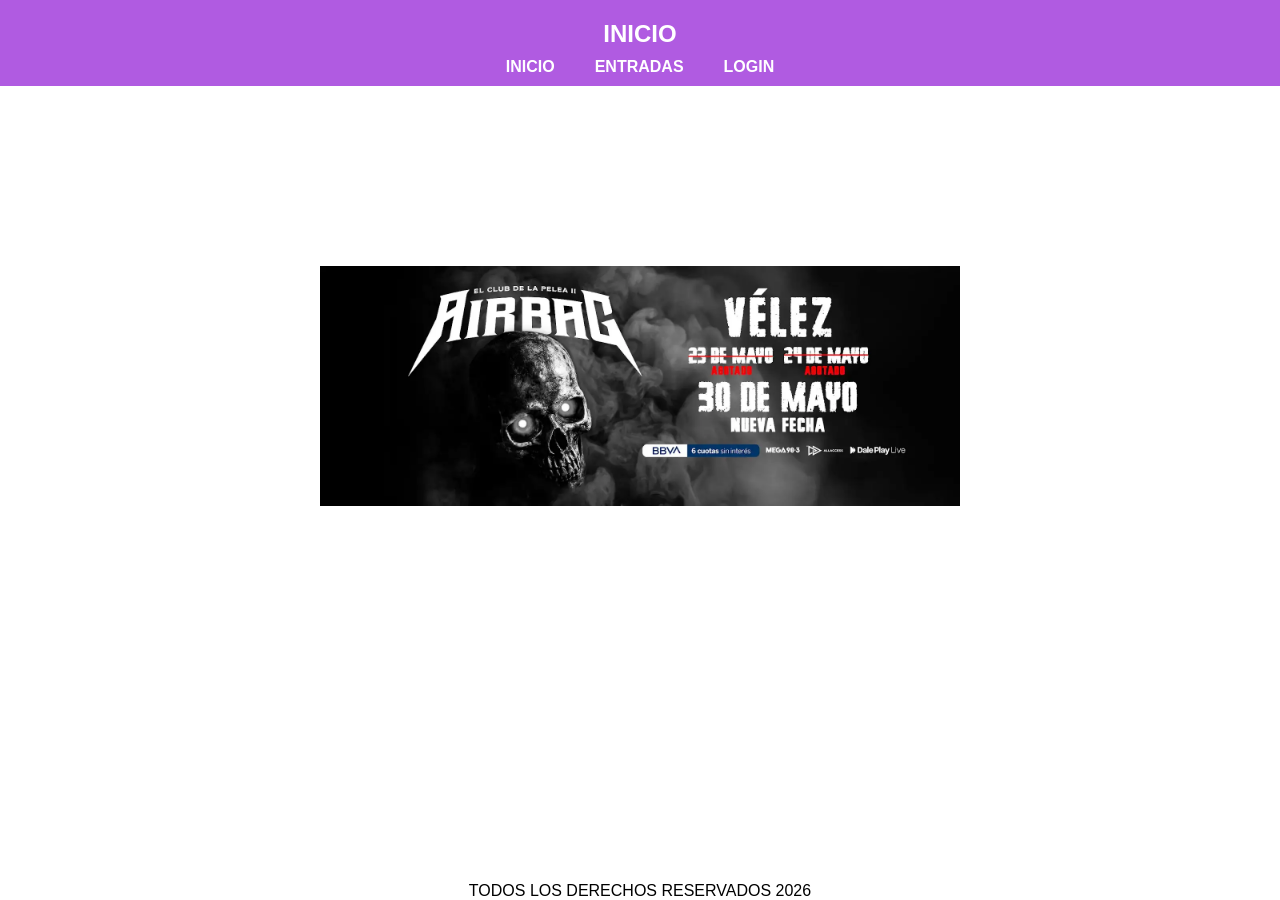
<file: CLASE 15_4/index.html>
<!DOCTYPE html>
<html lang="en">

<head>
    <meta charset="UTF-8">
    <meta name="viewport" content="width=device-width, initial-scale=1.0">
    <title>ALL ACCES</title>
    <link rel="stylesheet" href="./styles/styles.css">
</head>

<body>
    <header>

        <div class="seccion">INICIO</div>
        <nav class="menu">
            <ul>
                <li><a href="./index.html">Inicio</a></li>
                <li><a href="#">Entradas</a></li>
                <li><a href="./pages/login.html">Login</a></li>
            </ul>
        </nav>
    </header>
    <main>
        <img src="./images/6dad2344-cc6d-4622-82c6-68eca4d99e6a-abgvelezticketera1920x720agagnf.webp" alt="" width="50%">
        <section></section>
        <aside></aside>
    </main>
    <p></p>
    <footer>
         TODOS LOS DERECHOS RESERVADOS 2026
    </footer>

</body>

</html>
</file>
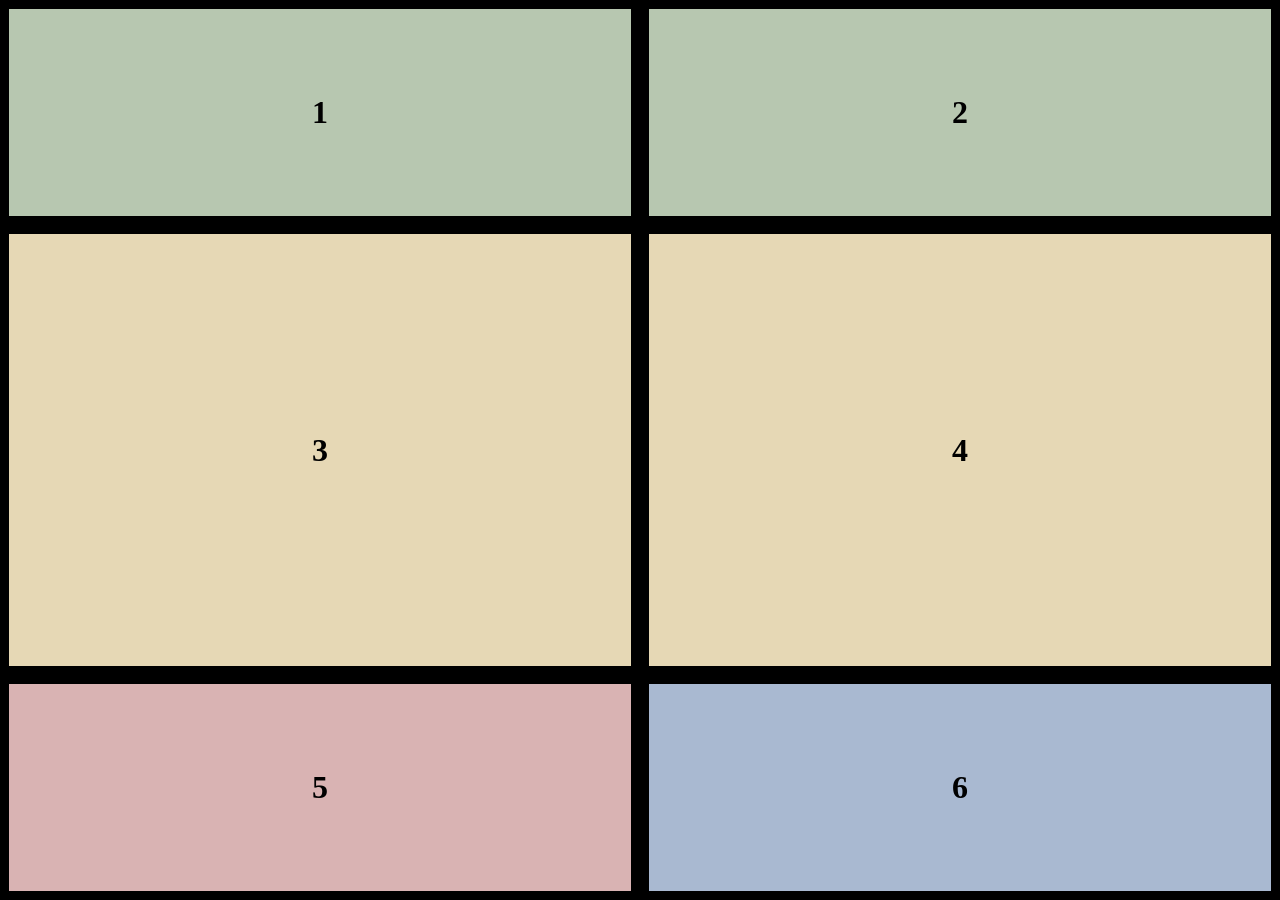
<file: ENTRENAMIENTO 2/MODELO 2/index.html>
<!DOCTYPE html>
<html lang="en">
<head>
    <meta charset="UTF-8">
    <meta name="viewport" content="width=device-width, initial-scale=1.0">
    <link rel="stylesheet" href="./styles.css">
    <title>Escritorio</title>
</head>
<body>
    <div class="grid">
    <div class="texto a">1</div>
    <div class="texto b">2</div>
    <div class="texto c">3</div>
    <div class="texto d">4</div>
    <div class="texto e">5</div>
    <div class="texto f">6</div>
</div>
    
</body>
</html>
</file>
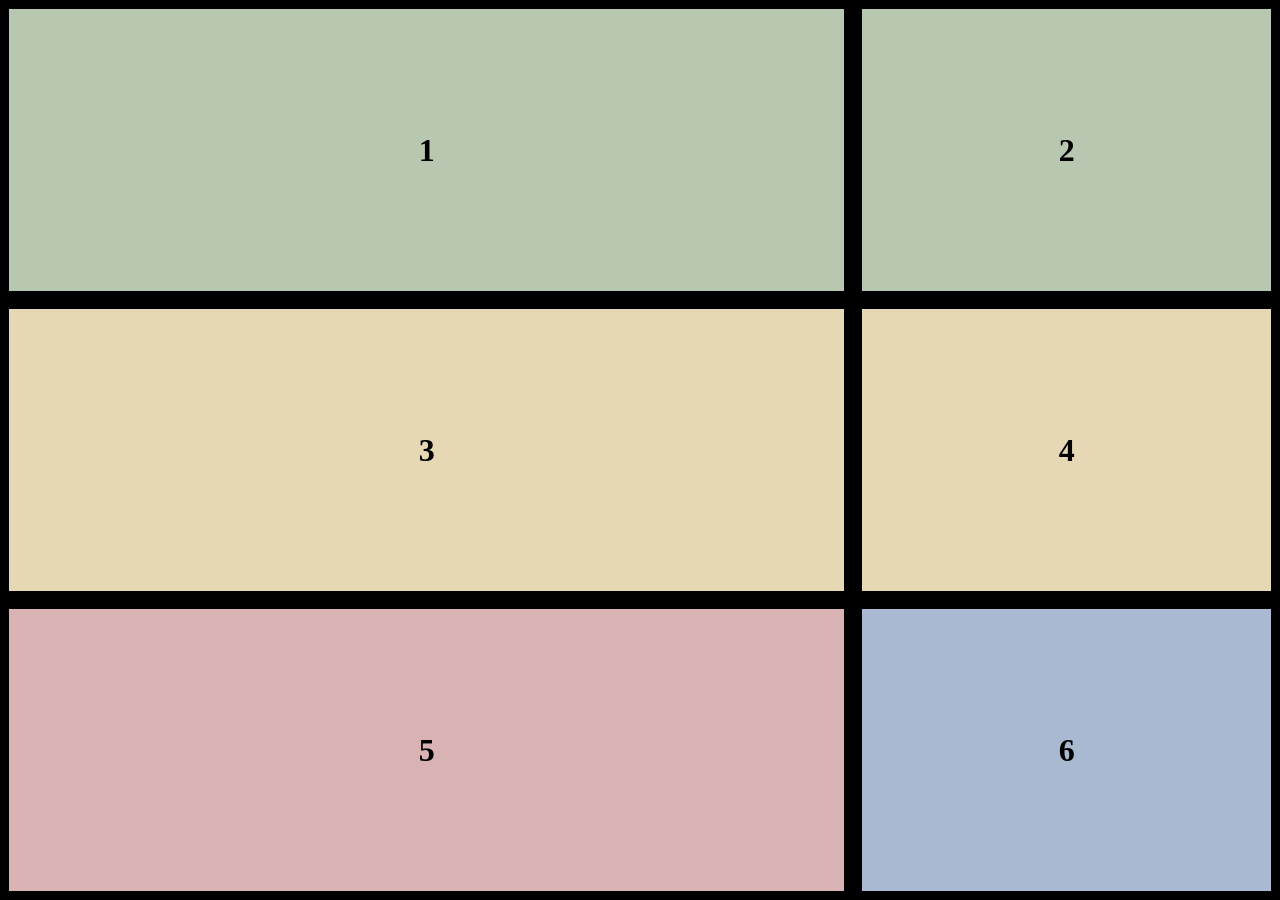
<file: ENTRENAMIENTO 2/MODELO 3/index.html>
<!DOCTYPE html>
<html lang="en">
<head>
    <meta charset="UTF-8">
    <meta name="viewport" content="width=device-width, initial-scale=1.0">
    <link rel="stylesheet" href="./styles.css">
    <title>Escritorio</title>
</head>
<body>
    <div class="grid">
    <div class="texto a">1</div>
    <div class="texto b">2</div>
    <div class="texto c">3</div>
    <div class="texto d">4</div>
    <div class="texto e">5</div>
    <div class="texto f">6</div>
</div>
    
    
</body>
</html>
</file>
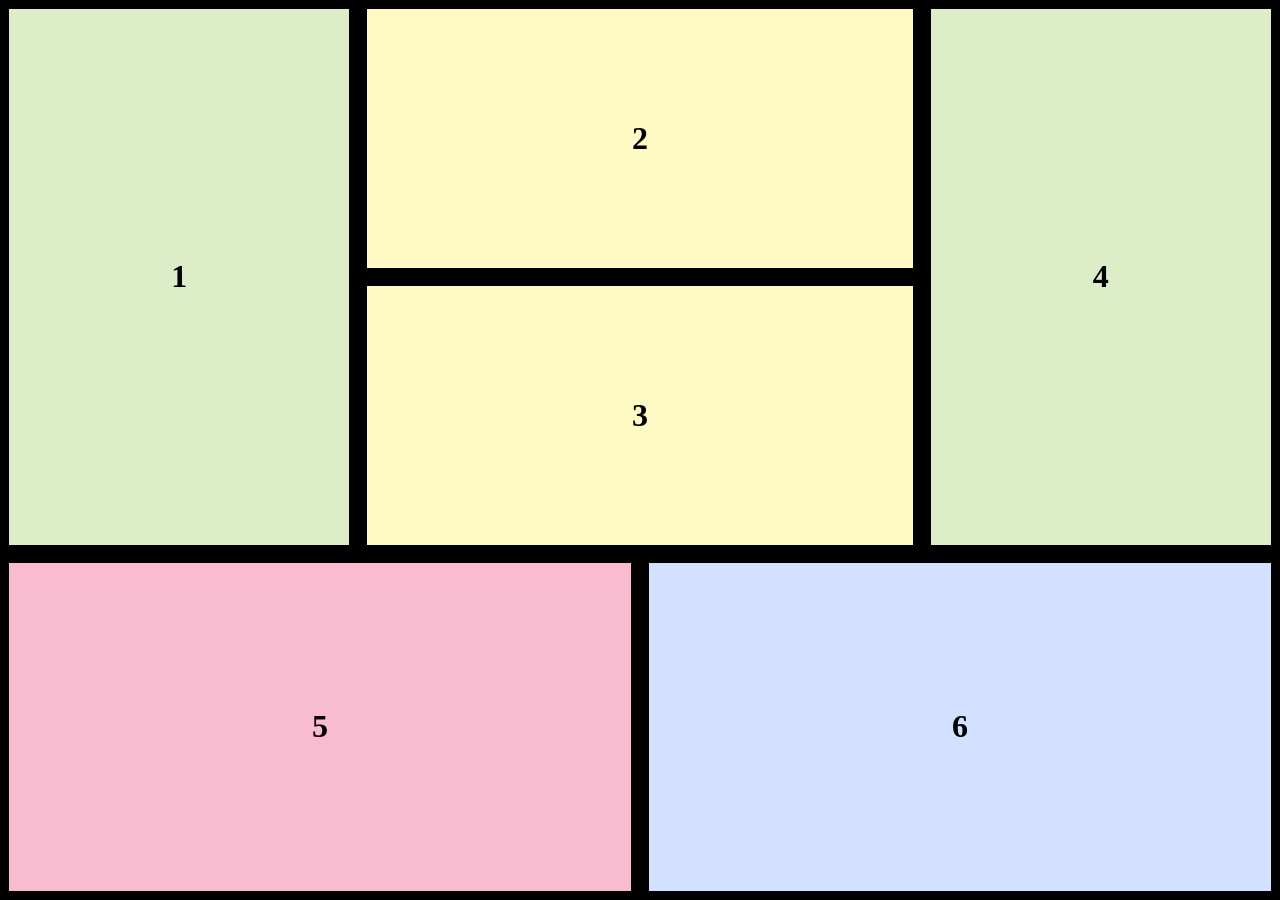
<file: ENTRENAMIENTO 2/MODELO 4/index.html>
<!DOCTYPE html>
<html lang="en">

<head>
    <meta charset="UTF-8">
    <meta name="viewport" content="width=device-width, initial-scale=1.0">
    <link rel="stylesheet" href="./styles.css">
    <title>Escritorio</title>
</head>

<body>
    <div class="grid">
        <div class="texto uno">1</div>
        <div class="texto dos">2</div>
        <div class="texto tres">3</div>
        <div class="texto cuatro">4</div>
        <div class="texto cinco">5</div>
        <div class="texto seis">6</div>
    </div>

</body>

</html>
</file>
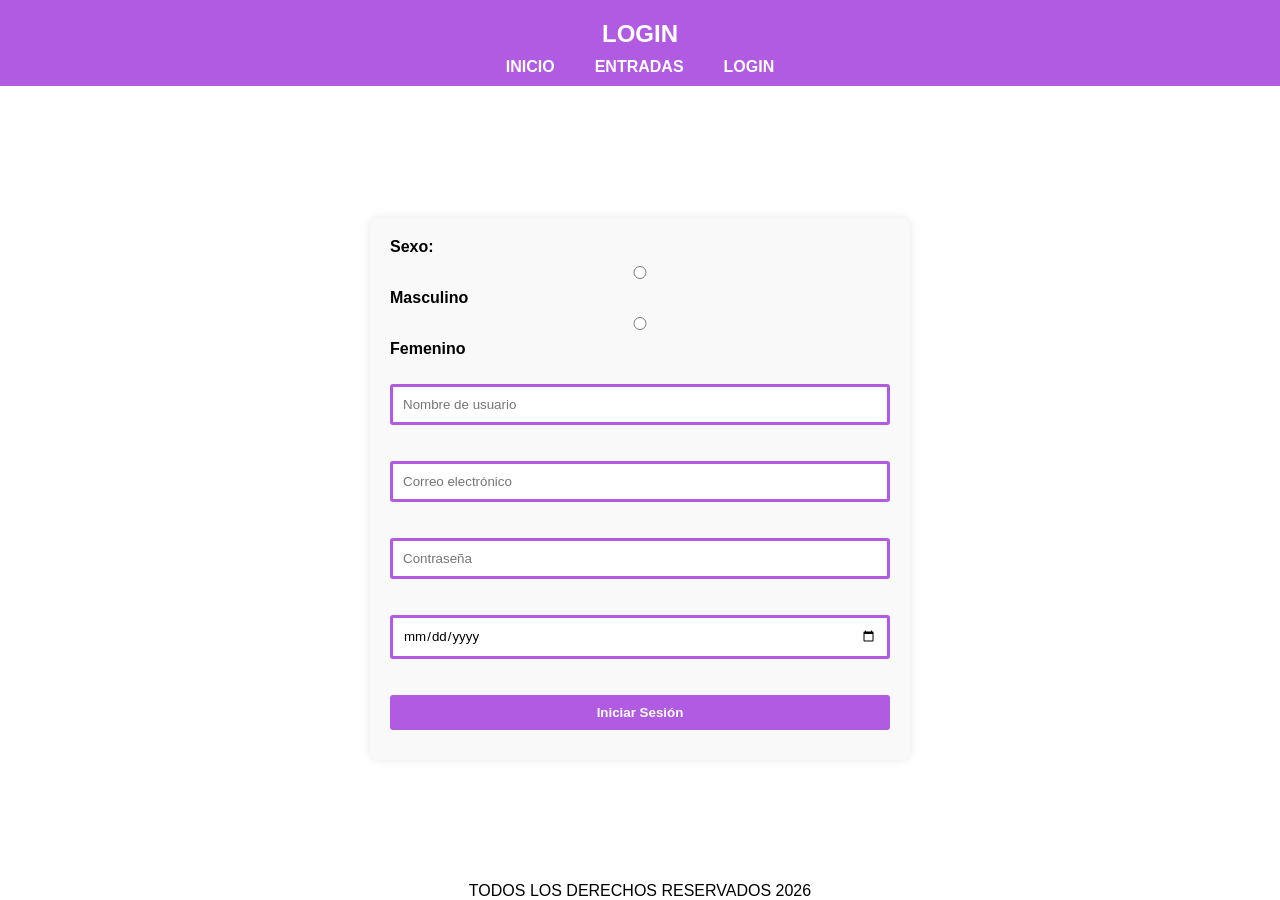
<file: CLASE 15_4/pages/login.html>
<!DOCTYPE html>
<html lang="en">

<head>
    <meta charset="UTF-8">
    <meta name="viewport" content="width=device-width, initial-scale=1.0">
    <title>INICIO DE SESION</title>
    <link rel="stylesheet" href="../styles/styles.css">
</head>

<body>
    <header>

        <div class="seccion">LOGIN</div>
        <nav class="menu">
            <ul>
                <li><a href="../index.html">Inicio</a></li>
                <li><a href="#">Entradas</a></li>
                <li><a href="./login.html">Login</a></li>
            </ul>
        </nav>
    </header>
    <main>
        <section>
            <div>
                <form action="../index.html" method="post" class="formulario">
                    <label for="sex">Sexo:
                        <input type="radio" name="user_sex" value="masculino" required> Masculino
                        <input type="radio" name="user_sex" value="femenino" required> Femenino     
                    </label>
                    <p></p>
                    <input type="text"
                       name="user_name"
                       placeholder="Nombre de usuario"
                       required>
                       <p></p>
                    <input type="email"
                       name="user_email"
                       placeholder="Correo electrónico"
                       required>
                       <p></p>
                    <input type="password"
                       name="user_password"
                          placeholder="Contraseña"
                            required>
                            <p></p>
                    <input type="date"
                    name="user_birth_date"
                    placeholder="Fecha De Nacimiento"
                    required>
                    <p></p>
                    <button type="submit">Iniciar Sesión
                        
                    </button>
                </form>
            </div>
        </section>
    </main>
    <footer>
        TODOS LOS DERECHOS RESERVADOS 2026
    </footer>

</body>

</html>
</file>
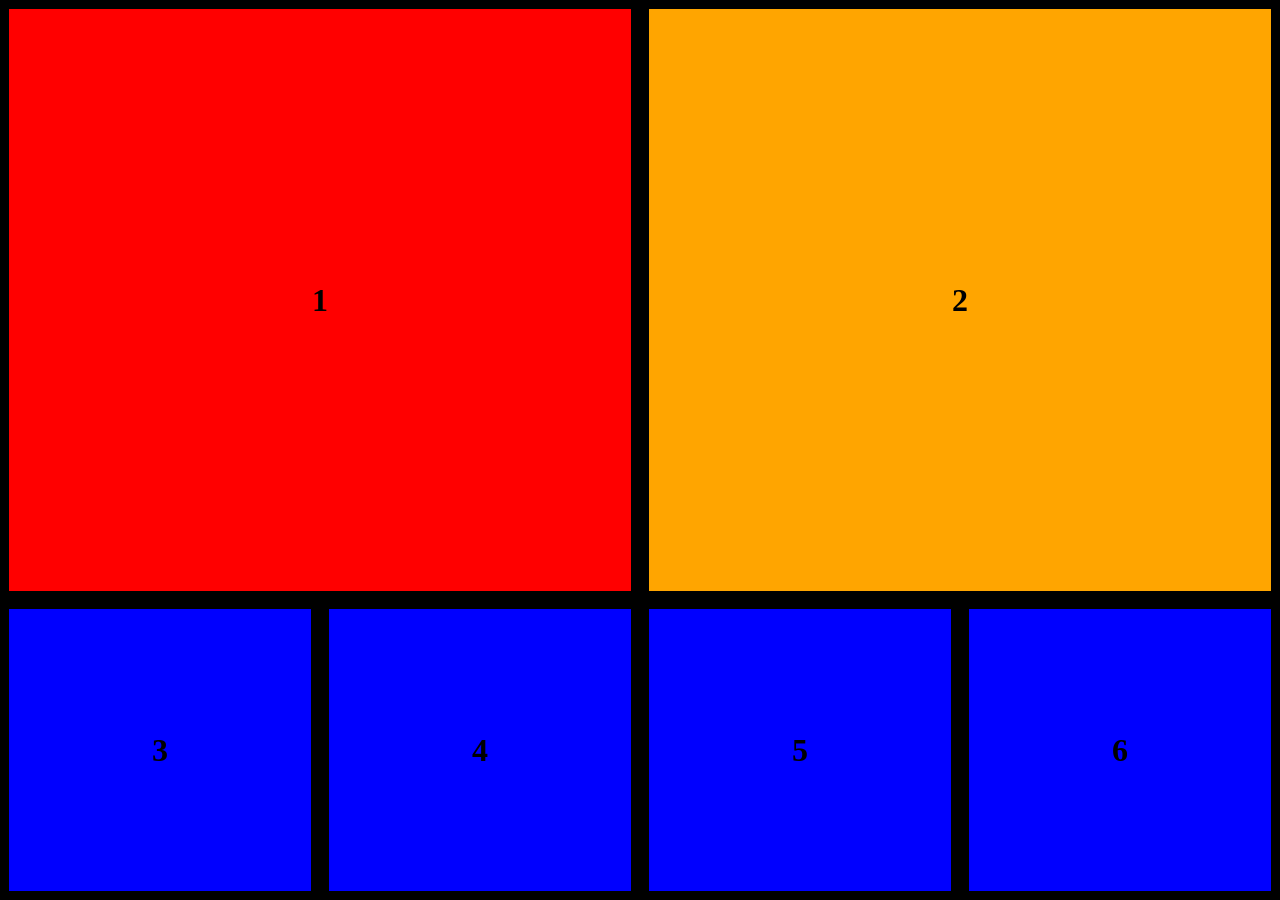
<file: ENTRENAMIENTO 2/MODELO 1/gridEscritorio.html>
<!DOCTYPE html>
<html lang="en">
<head>
    <meta charset="UTF-8">
    <meta name="viewport" content="width=device-width, initial-scale=1.0">
    <link rel="stylesheet" href="./styles.css">
    <title>Escritorio</title>
</head>
<body>
   <div class="grid">
    <div class="texto a">1</div>
    <div class="texto b">2</div>
    <div class="texto c">3</div>
    <div class="texto d">4</div>
    <div class="texto e">5</div>
    <div class="texto f">6</div>
   </div>
</body>
</html>
</file>
<file: CLASE 15_4/styles/styles.css>
body {
        margin: 0;
        font-family: arial, helvetica, sans-serif;
        text-align: center;
        height: 100vh;
        display: flex;
        flex-direction: column;
        justify-content: space-between;
        line-height: 1,5;
    }

header {
    background-color: #b05be1;
    color: white;
    padding: 10px;
    text-align: center;
    margin-bottom: 10px;
}

.menu ul {
    list-style: none;
    display: flex;
    justify-content: center;
    margin: 0;
    padding: 0;
}

.menu ul li {
    margin: 0 10px;
}

.menu ul li a {
    color: white;
    text-decoration: none;
    padding: 10px;
    text-transform: uppercase;
    font-weight: bold;
}

.seccion {
    font-size: 24px;
    font-weight: bold;
    color: white;
    padding: 10px;
}

.formulario {
    max-width: 500px;
    margin: 20px auto;
    padding: 20px;
    background-color: #f9f9f9;
    border-radius: 8px;
    box-shadow: 0 0 10px rgba(0,0,0,0.1);
    text-align: center;
}

.formulario input, .formulario button {
    width: 100%;
    padding: 10px;
    margin: 10px 0;
    border: 3px solid #b05be1;
    border-radius: 3px;
    box-sizing: border-box;
    font-family: arial, helvetica, sans-serif;
}

.formulario button {
    background-color: #b05be1;
    color: white;
    border: none;
    cursor: pointer;
    font-weight: bold;
}

.formulario button:hover {
    background-color: #9a4bb8;
}

.formulario label {
    display: block;
    margin-bottom: 5px;
    font-weight: bold;
    text-align: left;
}
</file>
<file: ENTRENAMIENTO 2/MODELO 2/styles.css>
*{
    margin: 0;
    padding: 0;
    box-sizing: border-box;
}
.texto {
    color: black;
    font-size: 2rem;
    font-weight: bold;
    align-items: center;
    justify-content: center;
    display: flex;
}

.grid {
    display: grid;
    grid-template-columns: 50vw 50vw;
    grid-template-rows: 25vh 50vh 25vh;
    height: 100vh;
    width: 100vw;
}

.a {
    background: #b7c7b0;
    border: 1vh solid black;
}

.b {
    background: #b7c7b0;
    border: 1vh solid black;
}

.c {
    background: #e6d8b5;
    border: 1vh solid black;
}

.d {
    background: #e6d8b5;
    border: 1vh solid black;
}

.e {
    background: #d9b3b3;
    border: 1vh solid black;
}

.f {
    background: #a9b9d1;
    border: 1vh solid black;
}


.c1 {
    background: #b7c7b0;
    grid-column: 1 / 3;
    grid-row: 5;
        border: 1vh solid black;
}

@media (max-width: 480px) {
    .grid {
        grid-template-columns: 50vw 50vw;
        grid-template-rows: 25vh 25vh 10vh 20vh 20vh;
    }

    .a {
        grid-column: 1 / 3;
        grid-row: 1;
    }

    .b {
        grid-column: 1 / 3;
        grid-row: 2;
    }

    .c {
        grid-column: 1;
        grid-row: 3;
    }

    .d {
        grid-column: 2;
        grid-row: 3;
    }

    .e {
        grid-column: 1 / 3;
        grid-row: 4;
    }

    .f {
        grid-column: 1 / 3;
        grid-row: 5;
    }
}
</file>
<file: ENTRENAMIENTO 2/MODELO 3/styles.css>
*{
    margin: 0;
    padding: 0;
    box-sizing: border-box;
}
.texto {
    color: black;
    font-size: 2rem;
    font-weight: bold;
    align-items: center;
    justify-content: center;
    display: flex;
}
.grid {
    display: grid;
    grid-template-columns: 2fr 1fr;
    grid-template-rows: 1fr 1fr 1fr;
    height: 100vh;
    width: 100vw;
}

.a {
    background: #b7c7b0;
    border: 1vh solid black;
}

.b {
    background: #b7c7b0;
    border: 1vh solid black;
}

.c {
    background: #e6d8b5;
    border: 1vh solid black;
}

.d {
    background: #e6d8b5;
    border: 1vh solid black;
}

.e {
    background: #d9b3b3;
    border: 1vh solid black;
}

.f {
    background: #a9b9d1;
    border: 1vh solid black;
}


@media (max-width: 480px) {
    .grid {
        grid-template-columns: 1fr;
        grid-template-rows: repeat(3, 1fr);
    }

    .a {
        grid-column: 1;
    }

    .b {
        display: none;
    }

    .c {
        grid-column: 1;
    }

    .d {
        display: none;
    }

    .e {
        display: none;
    }

    .f {
        grid-column: 1;
    }
}
</file>
<file: ENTRENAMIENTO 2/MODELO 4/styles.css>
*{
  margin: 0;
  padding: 0;
  box-sizing: border-box;
}

.texto {
    color: black;
    font-size: 2rem;
    font-weight: bold;
    align-items: center;
    justify-content: center;
    display: flex;
}

body {
    height: 100vh;
}

.grid {
    height: 100%;
    display: grid;
    grid-template-columns: 1fr 22% 22% 1fr;
    grid-template-rows: 1fr 1fr 38.5%;
}

.uno {
    background-color: #dcedc8;
    grid-row: span 2;
    order: 1;
    border: 1vh solid black;
}

.dos {
    background-color: #fff9c4;
    order: 2;
    grid-column: span 2;
    border: 1vh solid black;
}

.tres {
    background-color: #fff9c4;
    order: 4;
    grid-column: span 2;
    border: 1vh solid black;

} 

.cuatro {
    background-color: #dcedc8;
    grid-row: span 2;
    order: 3;
    border: 1vh solid black;
}

.cinco {
    background-color: #f8bbd0;
    order: 5;
    grid-column: span 2;
    border: 1vh solid black;
} 

.seis{
    background-color: #d1e1ff;
    order: 6;
    grid-column: span 2;
    border: 1vh solid black;
}


@media (max-width: 768px) {
    
*{
      font-size: 1.4em;}

    .grid {
    grid-template-columns: 2.5fr 1fr;
    grid-template-rows: 1fr 1fr 1fr;
    }

    .uno, .dos, .tres, .cuatro, .cinco, .seis {
        grid-column: span 1;
        grid-row: span 1;
        border: 1vh solid black;
    }

    .dos {
        background-color: #dcedc8;
        border: 1vh solid black;
    }

    .cuatro {
        background-color: #fff9c4;
        order: 4;
        border: 1vh solid black;
    }



@media (max-width: 480px) {
    
*{
      font-size: 1.2em;}

    .grid {
        grid-template-columns: 1fr;
        grid-template-rows: none;
    }

    .uno {
        border-bottom: none;
        border: 1vh solid black;
    }

    .dos {
        border-top: none;
        border: 1vh solid black;
    }

    .tres {
        border-bottom: none;
        border: 1vh solid black;
    }

    .cuatro {
        border-top: none;
        border: 1vh solid black;
    }
}

}
</file>
<file: ENTRENAMIENTO 2/MODELO 1/styles.css>
* {
    margin: 0;
    padding: 0;
    box-sizing: border-box;
}

body {
    display: flex;
    min-height: 100vh;
}

.grid {
    display: grid;
    grid-template-columns: repeat(4, 1fr);
    grid-template-rows: 2fr 1fr;
    height: 100vh;
    width: 100vw;
}

.a {
    background-color: red;
    grid-column: 1 / 3;
    border: 1vh solid black;
}

.b {
    background-color: orange;
    grid-column: 3 / 5;
    border: 1vh solid black;
}

.c {
    background-color: blue;
    grid-column: 1 / 2;
    border: 1vh solid black;
}

.d {
    background-color: blue;
    grid-column: 2 / 3;
    border: 1vh solid black;
}

.e {
    background-color: blue;
    grid-column: 3 / 4;
    border: 1vh solid black;
}

.f {
    background-color: blue;
    grid-column: 4 / 5;
    border: 1vh solid black;
}

.texto {
    color: black;
    font-size: 2rem;
    font-weight: bold;
    align-items: center;
    justify-content: center;
    display: flex;
}

@media (max-width: 480px) {
    .grid {
        grid-template-columns: 1fr;
        grid-template-rows: repeat(6, 1fr);
    }

    .a,
    .b,
    .c,
    .d,
    .e,
    .f {
        grid-column: 1;
        grid-row: auto;
    }
    .a{
        margin-bottom: 2vh;
    }
}
</file>
